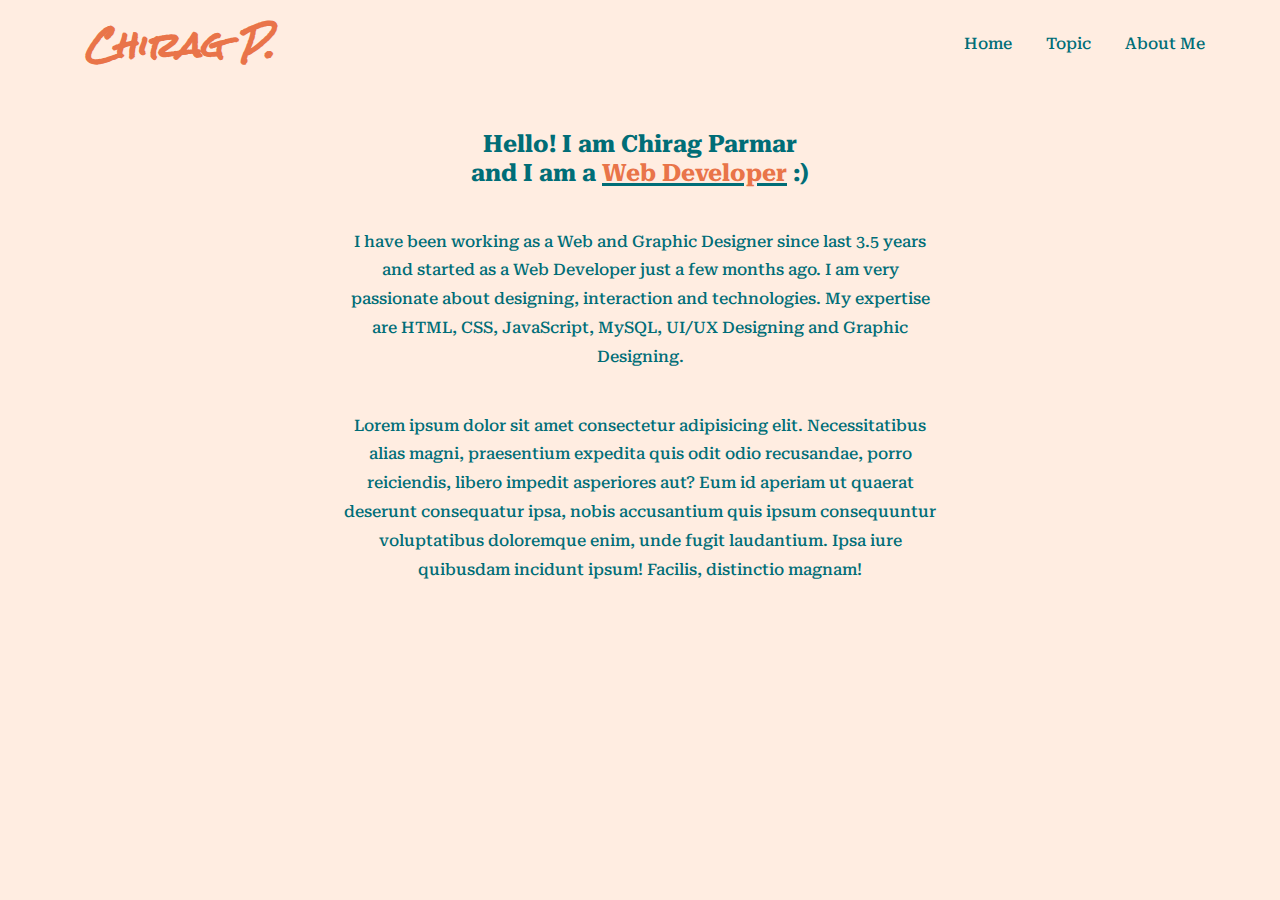
<file: index.html>
<!DOCTYPE html>
<html lang="en">
<head>
    <meta charset="UTF-8">
    <meta http-equiv="X-UA-Compatible" content="IE=edge">
    <meta name="viewport" content="width=device-width, initial-scale=1.0">
    <title>Chirag Parmar</title>

    <link rel="stylesheet" href="css/mystyle.css">
</head>

<body>
    <header>
        <nav id="top-nav">
            <div id="logo">
                <h1>Chirag P.</h1>
            </div>
            <ul class="top-nav">
                <li><a href="index.html">Home</a></li>
                <li><a href="topic.html">Topic</a></li>
                <li><a href="aboutme.html" class="active-page">About Me</a></li>
            </ul>
        </nav>
    </header>

    <main>
        <section class="section-small">
            <h2>Hello! I am Chirag Parmar<br>and I am a <span>Web Developer</span> :)</h2>

            <p class="sub-para">I have been working as a Web and Graphic Designer since last 3.5 years and started as a Web Developer just a few months ago. I am very passionate about designing, interaction and technologies. My expertise are HTML, CSS, JavaScript, MySQL, UI/UX Designing and Graphic Designing.</p>

            <p class="sub-para">Lorem ipsum dolor sit amet consectetur adipisicing elit. Necessitatibus alias magni, praesentium expedita quis odit odio recusandae, porro reiciendis, libero impedit asperiores aut? Eum id aperiam ut quaerat deserunt consequatur ipsa, nobis accusantium quis ipsum consequuntur voluptatibus doloremque enim, unde fugit laudantium. Ipsa iure quibusdam incidunt ipsum! Facilis, distinctio magnam!</p>
        </section>
    </main>
</body>
</html>

<!-- Student ID: 8722174 -->
</file>
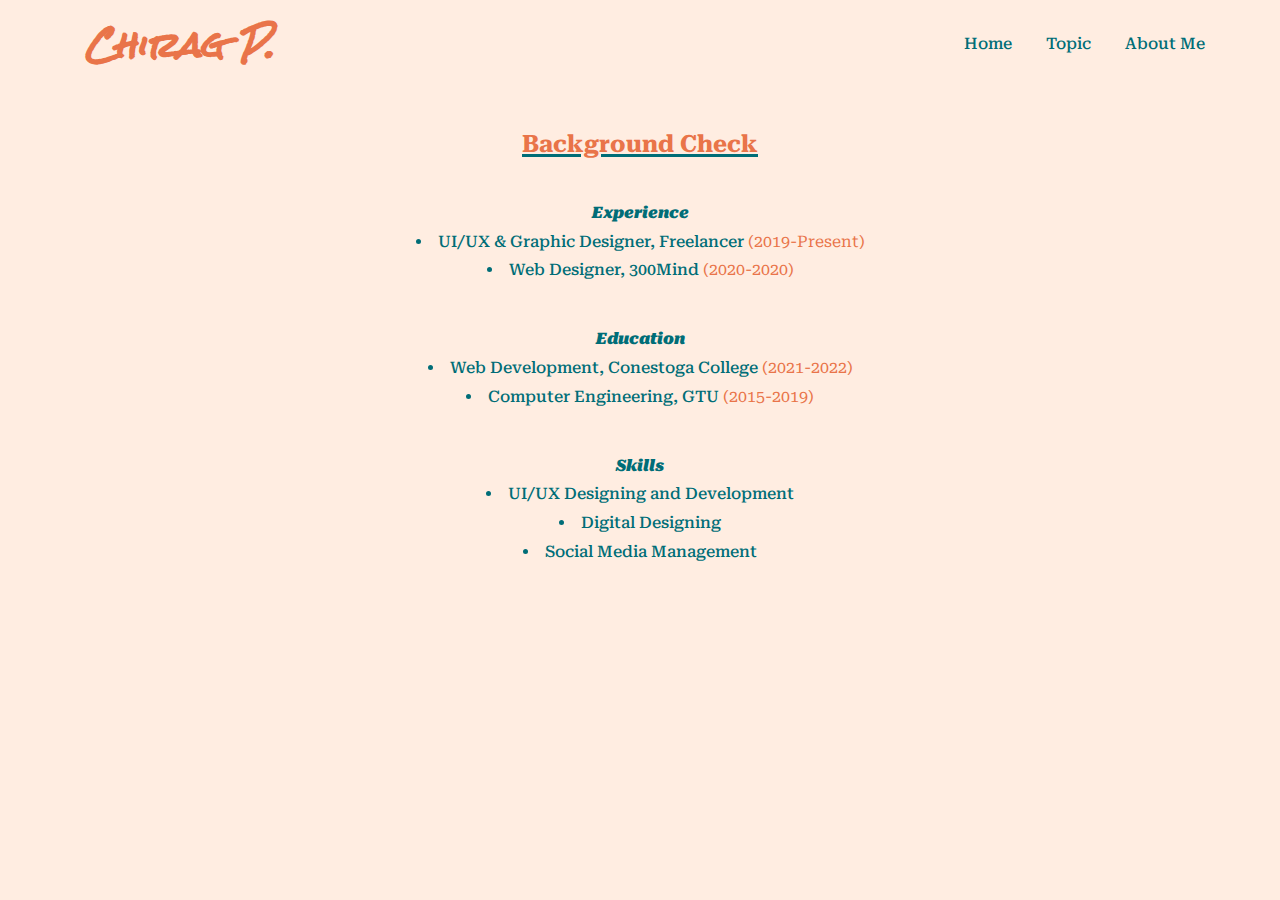
<file: aboutme.html>
<!DOCTYPE html>
<html lang="en">
<head>
    <meta charset="UTF-8">
    <meta http-equiv="X-UA-Compatible" content="IE=edge">
    <meta name="viewport" content="width=device-width, initial-scale=1.0">
    <title>About Me</title>

    <link rel="stylesheet" href="css/mystyle.css">
</head>

<body>
    <header>
        <nav id="top-nav">
            <div id="logo">
                <h1>Chirag P.</h1>
            </div>
            <ul class="top-nav">
                <li><a href="index.html">Home</a></li>
                <li><a href="topic.html">Topic</a></li>
                <li><a href="aboutme.html" class="active-page">About Me</a></li>
            </ul>
        </nav>
    </header>
    <main>
        <section class="section-small">
            <h2><span>Background Check</span></h2>

            <ul class="sub-para">
                <h4><b>Experience</b></h4>
                <li>UI/UX & Graphic Designer, Freelancer <span>(2019-Present)</span></li>
                <li>Web Designer, 300Mind <span>(2020-2020)</span></li>
            </ul>

            <ul class="sub-para">
                <h4><b>Education</b></h4>
                <li>Web Development, Conestoga College <span>(2021-2022)</span></li>
                <li>Computer Engineering, GTU <span>(2015-2019)</span></li>
            </ul>

            <ul class="sub-para">
                <h4><b>Skills</b></h4>
                <li>UI/UX Designing and Development</li>
                <li>Digital Designing</li>
                <li>Social Media Management</li>
            </ul>
        </section>
    </main>
</body>
</html>

<!-- Student ID: 8722174 -->
</file>
<file: css/mystyle.css>
/* Importing Fonts */
@import url('https://fonts.googleapis.com/css2?family=Roboto+Serif:ital,wght@0,200;0,300;0,400;0,500;0,600;0,700;1,200;1,300;1,400;1,500;1,600;1,700&display=swap');
@import url('https://fonts.googleapis.com/css2?family=Rock+Salt&display=swap');

/* Defining Variables for Customisability (Learned from an Online Course)*/
:root {

    /* Colors with good contrast for readability */
    --clr-bg: #ffede1;
    --clr-primary: #006d77;
    --clr-primary-lt: #83c5be;
    --clr-secondary: #e97449;
    --clr-secondary-lt: #ffddd2;
}

/* GLOBAL PROPERTIES */
*{
    margin:0;
    padding: 0;
    box-sizing: border-box;
}

html{
    background-color: var(--clr-bg);
    color: var(--clr-primary);
    font-family: 'Roboto Serif', sans-serif;
}

body{
    line-height: 180%;
    font-weight: 500;
}

/* GENERAL CLASSES */
.section-small{
    width: 600px;
    margin: auto;
    text-align: center;
}

.section-small span{
    color: var(--clr-secondary);
    font-weight: 700;
    text-decoration: 3px var(--clr-primary) underline;
}

.section-big {
    width: inherit;
    margin: 50px 20px;
    display: flex;
    justify-content:space-evenly;
}

.sub-para{
    margin-top: 40px;
    list-style: inside;
}

.sub-para h4{
    font-style: italic;
}

.sub-para span{
    color: var(--clr-secondary);
    font-weight: 400;
    text-decoration: none;
}

/* HEADER */
header{
    position: relative;
    width: 1170px;
    margin: auto;
    margin-bottom: 50px;
    
    height: 80px;
    padding: 30px;
}

#logo{
    color: var(--clr-secondary);
    text-shadow: 0.5px 0.5px var(--clr-secondary);
    font-family: 'Rock Salt', cursive;
    font-style: italic;
}

#top-nav{
    display: flex;
}

#top-nav ul{
    list-style: none;
    position: absolute;
    right: 20px;
}
#top-nav li{
    display: inline;
    padding-left: 30px;
}

#top-nav li a{
    text-decoration: none;
    font-weight: 500;
    color: var(--clr-primary);
}

#top-nav li a:hover{
    color: var(--clr-secondary);
}

#top-nav li a:focus{
    color: var(--clr-primary);
}

#top-nav li a:active{
    color: var(--clr-primary-lt);
}

/* TOPIC PAGE */
.img-card{
    height: 400px;
    width: 300px;
    border-radius: 10px;
    box-shadow: 0px 0 20px rgba(0, 0, 0, 0.1);

    background-size: cover;
    background-repeat: no-repeat;
}

.card1{
    background-image: url(../img/img1.jpg);
}
.card2{
    background-image: url(../img/img3.jpg);
}
.card3{
    background-image: url(../img/img2.jpg);
}

.design-video{
    width: 800px;
    border-radius: 15px;
}

/* Student ID: 8722174 */
</file>
